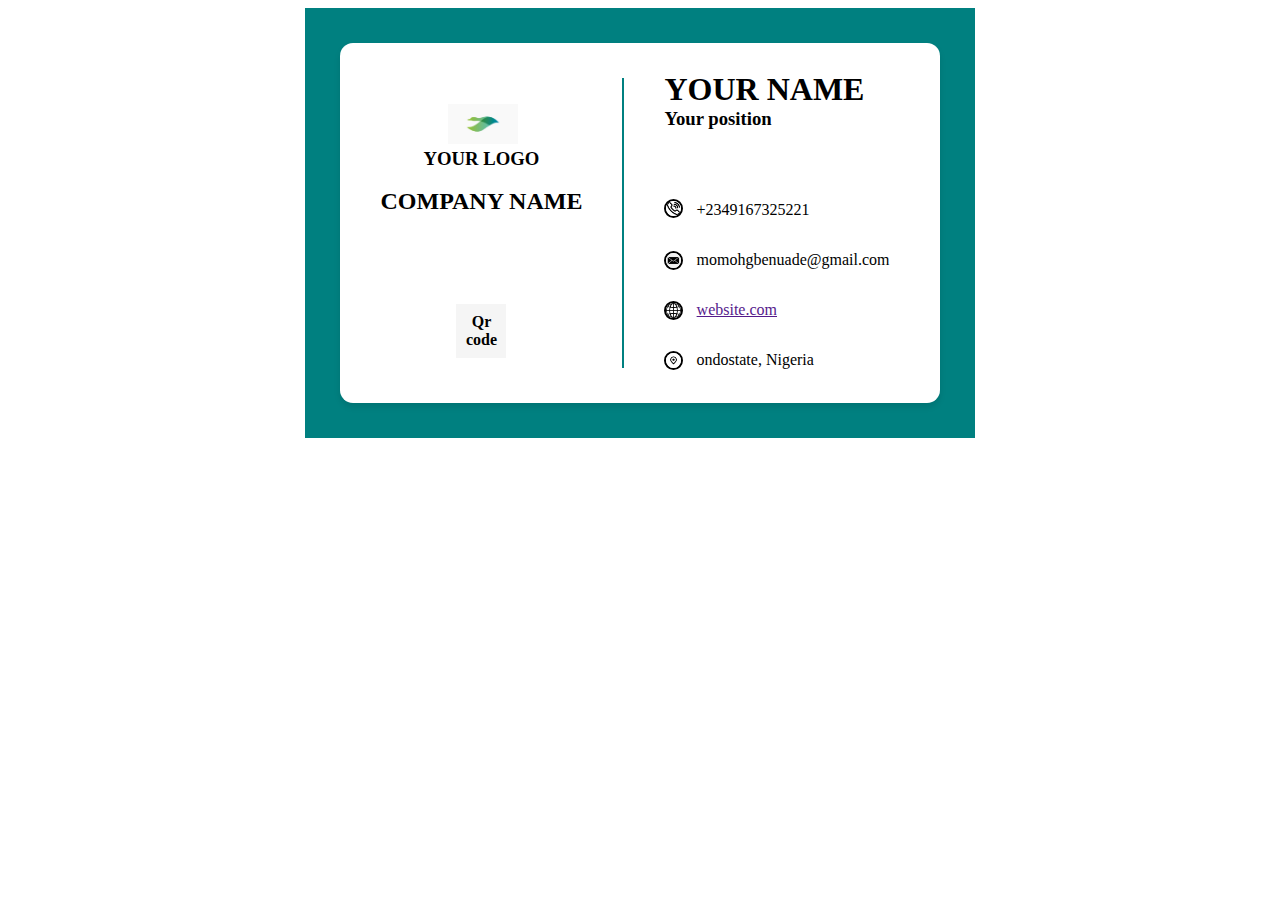
<file: card.html>
<!DOCTYPE html>
<html lang="en">

<head>
    <meta charset="UTF-8">
    <meta name="viewport" content="width=device-width, initial-scale=1.0">
    <title>business card</title>
    <link rel="stylesheet" href="card.css">
</head>

<body>
    <div class="outercard">
        <div class="innercard">

            <div class="head">
                <img src="logo.png" class="logo">
                <h3 class="head2">YOUR LOGO</h3>
                <h2 class="head3">COMPANY NAME</h2>

                <h4 class="code">Qr code</h4>
            </div>

            <div class="divider"></div>

            <div class="headd">
                <h1 class="name">YOUR NAME</h1>
                <h3 class="pose">Your position</h3>

                <div class="headd2">

                    <div> <img src="call.png" class="cal" width=""> </div>

                    <div>
                        <p class="cal2">+2349167325221</p>
                    </div>

                    <img src="email.png" class="mail" width="">
                    <P class="mail2">momohgbenuade@gmail.com </p>
                    <img src="website.png" class="web" width="">
                    <p><a href="">website.com</a></p>
                    <img src="address.png" class="add" width="">
                    <p>ondostate, Nigeria</P>

                </div>

            </div>
        </div>
    </div>
</body>

</html>
</file>
<file: card.css>
body {
    display: flex;
    justify-content: center;
    align-items: center;



}

.code {
    margin-top: 88px;
    padding-bottom: 9px;
    padding-top: 9px;
    border: 1px solid white;
    width: 50px;
    text-align: center;
    background-color: whitesmoke;
    margin-left: 75px;
    margin-bottom: 0px;



}

.headd {
    flex: 5px;
    padding-right: 50px;
    padding-top: 7px;
}

.name {
    margin-bottom: 0px;
}

.pose {
    margin-top: 0px;
}

.headd2 {
    display: inline;
    margin-top: 55px;
    display: grid;
    align-items: center;
    grid-template-columns: 1fr 6fr;
    margin-bottom: 0%;


}




.head {


    padding: 40px;
    margin-top: 1px;
}


.head2 {
    margin-top: 0px;
    margin-right: 0px;
    text-align: center;
    padding-right: 0px;


}

.head3 {
    margin-top: 0px;
    padding-right: 0px;
    /* margin-bottom: 25px; */
}



.divider {
    border-left: 2px solid teal;
    margin-top: 35px;
    margin-bottom: 35px;
    /* margin-left: 40px; */
    margin-right: 40px;

}

.innercard {
    display: flex;
    justify-content: space-between;
    padding: 0px;
    background-color: white;
    border-radius: 13px;
    box-shadow: 0px 4px 6px rgba(0, 0, 0, 0.1);
    height: 360px;



}

.outercard {
    background-color: teal;
    padding: 35px;
    margin-bottom: 0%;
    margin-left: 0px;
    margin-right: 0px;
    height: 360px;

}

.add {
    width: 15px;
    border: 2px solid black;
    border-radius: 25px;


}

.web {
    width: 15px;
    border: 2px solid black;
    border-radius: 25px;

}

.mail {
    width: 15px;
    border: 2px solid black;
    border-radius: 25px;
}

.cal {
    width: 15px;
    border: 2px solid black;
    border-radius: 25px;


}

.logo {
    width: 70px;
    text-align: center;
    padding-left: 68px;
    margin-bottom: 0px;
    padding-bottom: 0px;
    padding-top: 20px;


}
</file>
